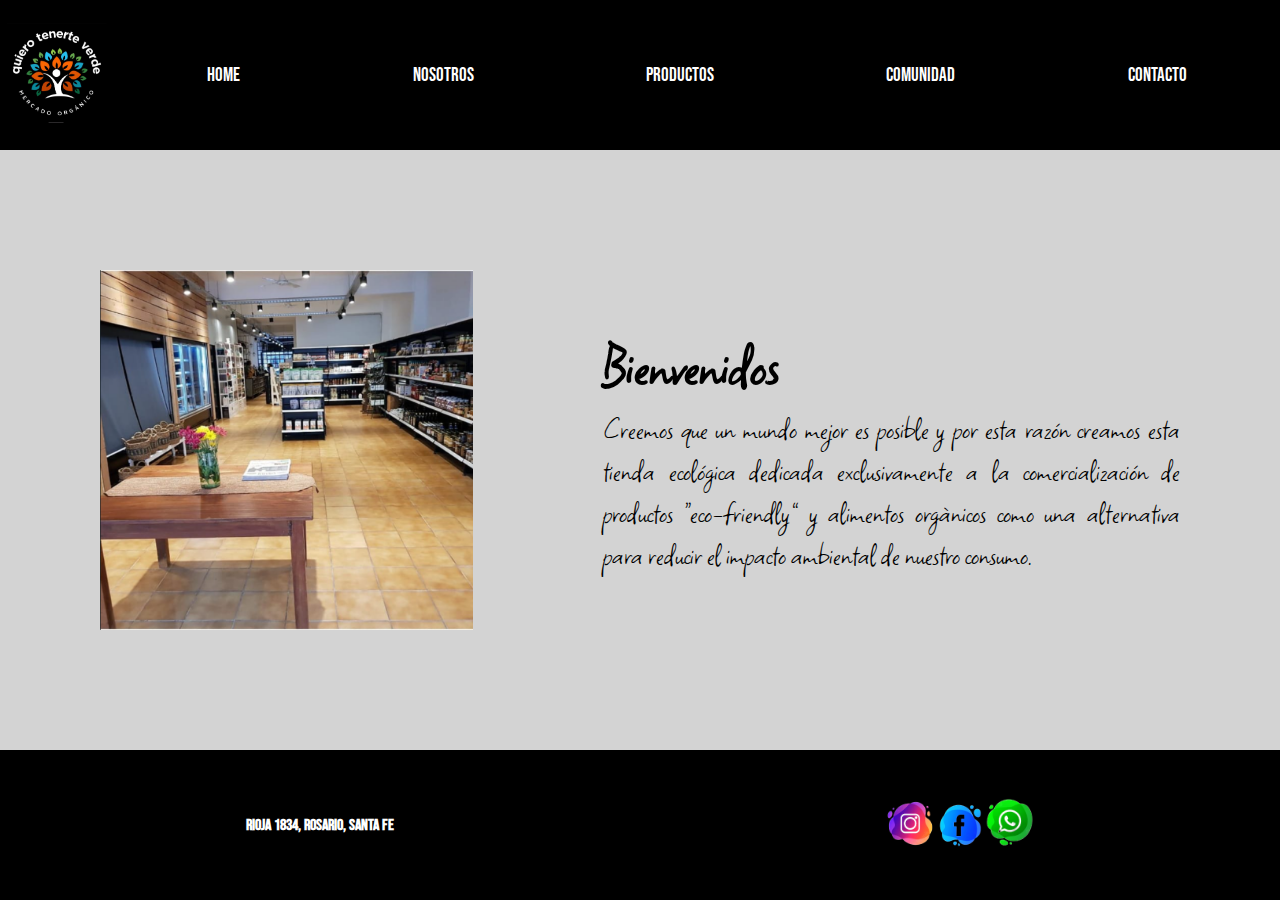
<file: Entregable_Coder_5_Joel_Chaya/index.html>
<!DOCTYPE html>
<html lang="es">
<head>
  <meta charset="UTF-8">
  <meta http-equiv="X-UA-Compatible" content="IE=edge">
  <meta name="viewport" content="width=device-width, initial-scale=1.0">
  <title>Quiero Tenerte Verde | Mercado Orgánico</title>
  <link rel = "shorcut icon" href="/assets/logo verde.png">
  <link rel="stylesheet" href="./css/styles.css">
</head>

<body class="body">
    <header class="encabezado">
         <div class="encabezado_logo">
        <a href="/index.html"><img src = "assets/logo.png"
             alt = "Nuesto Logo" 
             width="100"
             height="100"
             title="Quiero Tenerte Verde | Mercado Orgánico"> </a>
            </div>
<!-- -->
        <nav class="navbar">
            <ul class="navbar_list">
                <li><a href = "./index.html"> Home </a></li>
                <li><a href="pages/about.html">Nosotros</a></li>
                <li><a href="pages/gallery.html">Productos</a></li>
                <li><a href="pages/comunidad.html">Comunidad</a></li>
                <li><a href="pages/contact.html">Contacto</a></li>
            </ul>
        </nav>
    </header>

    <article class="articulo">
       
         
        <img class="articulo_imagen" src = "assets/local.png"
        alt = "Nuestro Local" 
        width="400"
        height="400"
        title="Quiero Tenerte Verde | Mercado Orgánico"> 
         
        <div class="articulo_texto">
        <h1 class="articulo_texto_titulo"> Bienvenidos </h1> 
        <p class="articulo_texto_parrafo">
            Creemos que un mundo mejor es posible y por esta razón creamos esta tienda ecológica dedicada exclusivamente a la comercialización de productos “eco-friendly” y alimentos orgànicos como una alternativa para reducir el impacto ambiental de nuestro consumo.
        </p>
    </div>
        
    </article>
    <footer class="pieDePagina">
        <div class="pieDePagina_texto">
            <h5> RIOJA 1834, ROSARIO, SANTA FE </h5>
        </div>
        <ul>
          <li><a href="https://www.instagram.com/quierotenerteverde/" target="_blank"> <img src = "assets/instagram icon.png"
            alt = "Instagram icon" 
            width="50"
            height="50"
            title="Quiero Tenerte Verde | Instagram"> </a></li>
          <li><a href="https://www.facebook.com/quierotenerteverdemercadoorganico/" target="_blank"><img src = "assets/facebook icon.png"
            alt = "Facebook icon" 
            width="50"
            height="50"
            title="Quiero Tenerte Verde | Facebook"> </a></li>
          <li><a href="https://api.whatsapp.com/send/?phone=543412721248&text&app_absent=0" target="_blank"><img src = "assets/Whatsapp icon.png"
            alt = "Whatsapp icon" 
            width="50"
            height="50"
            title="Quiero Tenerte Verde | Whatsapp"> </a></li>
        </ul>
 
    </footer>
</body>
</html>
</file>
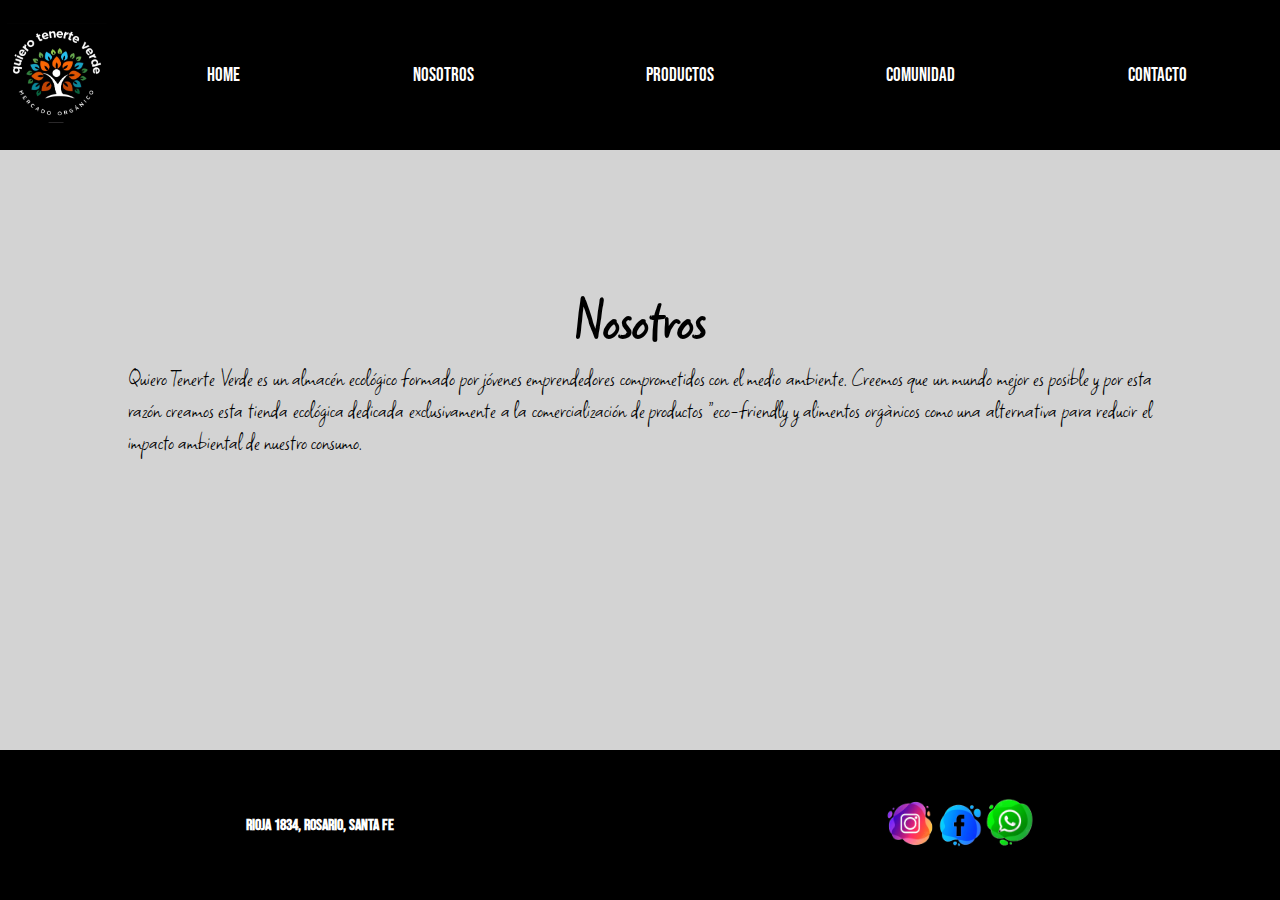
<file: Entregable_Coder_5_Joel_Chaya/pages/about.html>
<!DOCTYPE html>
<html lang="en">
<head>
    <meta charset="UTF-8">
    <meta http-equiv="X-UA-Compatible" content="IE=edge">
    <meta name="viewport" content="width=device-width, initial-scale=1.0">
    <title>Quiero Tenerte Verde | Nosotros</title>
    <link rel = "shorcut icon" href="/assets/logo verde.png">
    <link rel="stylesheet" href="../css/styles.css">
</head>
<body class="body_nosotros">
 <header class="encabezado">
    <div class="encabezado_logo">
    <a href="/index.html"><img src = "../assets/logo.png"
    alt = "Nuestro Logo" 
    width="100"
    height="100"
    title="Quiero Tenerte Verde | Mercado Orgánico"> </a>
    </div>

<nav class="navbar">
    <ul class="navbar_list">
        <li><a href = "../index.html"> Home </a></li>
        <li><a href="about.html">Nosotros</a></li>
        <li><a href="gallery.html">Productos</a></li>
        <li><a href="comunidad.html">Comunidad</a></li>
        <li><a href="contact.html">Contacto</a></li>
    </ul>
</nav>
 </header>   
 <section class="nosotros">
    <div class="nosotros_texto"> 
    <h1 class="nosotros_titulo"> Nosotros</h1>
     <article class="nosotros_parrafo">
         <p>
            Quiero Tenerte Verde es un almacén ecológico formado por jóvenes emprendedores comprometidos con el medio ambiente. Creemos que un mundo mejor es posible y por esta razón creamos esta tienda ecológica dedicada exclusivamente a la comercialización de productos “eco-friendly y alimentos orgànicos como una alternativa para reducir el impacto ambiental de nuestro consumo.
         </p>
     </article>
    </div>
 </section>
 <footer class="pieDePagina">
    
    <div class="pieDePagina_texto">
        <h5> RIOJA 1834, ROSARIO, SANTA FE </h5>
    </div>

    <ul>
      <li><a href="https://www.instagram.com/quierotenerteverde/" target="_blank"> <img src = "../assets/instagram icon.png"
        alt = "Instagram icon" 
        width="50"
        height="50"
        title="Quiero Tenerte Verde | Instagram"> </a></li>
      <li><a href="https://www.facebook.com/quierotenerteverdemercadoorganico/" target="_blank"><img src = "../assets/facebook icon.png"
        alt = "Facebook icon" 
        width="50"
        height="50"
        title="Quiero Tenerte Verde | Facebook"> </a></li>
      <li><a href="https://api.whatsapp.com/send/?phone=543412721248&text&app_absent=0" target="_blank"><img src = "../assets/Whatsapp icon.png"
        alt = "Whatsapp icon" 
        width="50"
        height="50"
        title="Quiero Tenerte Verde | Whatsapp"> </a></li>
    </ul>

</footer>
</body>
</html>
</file>
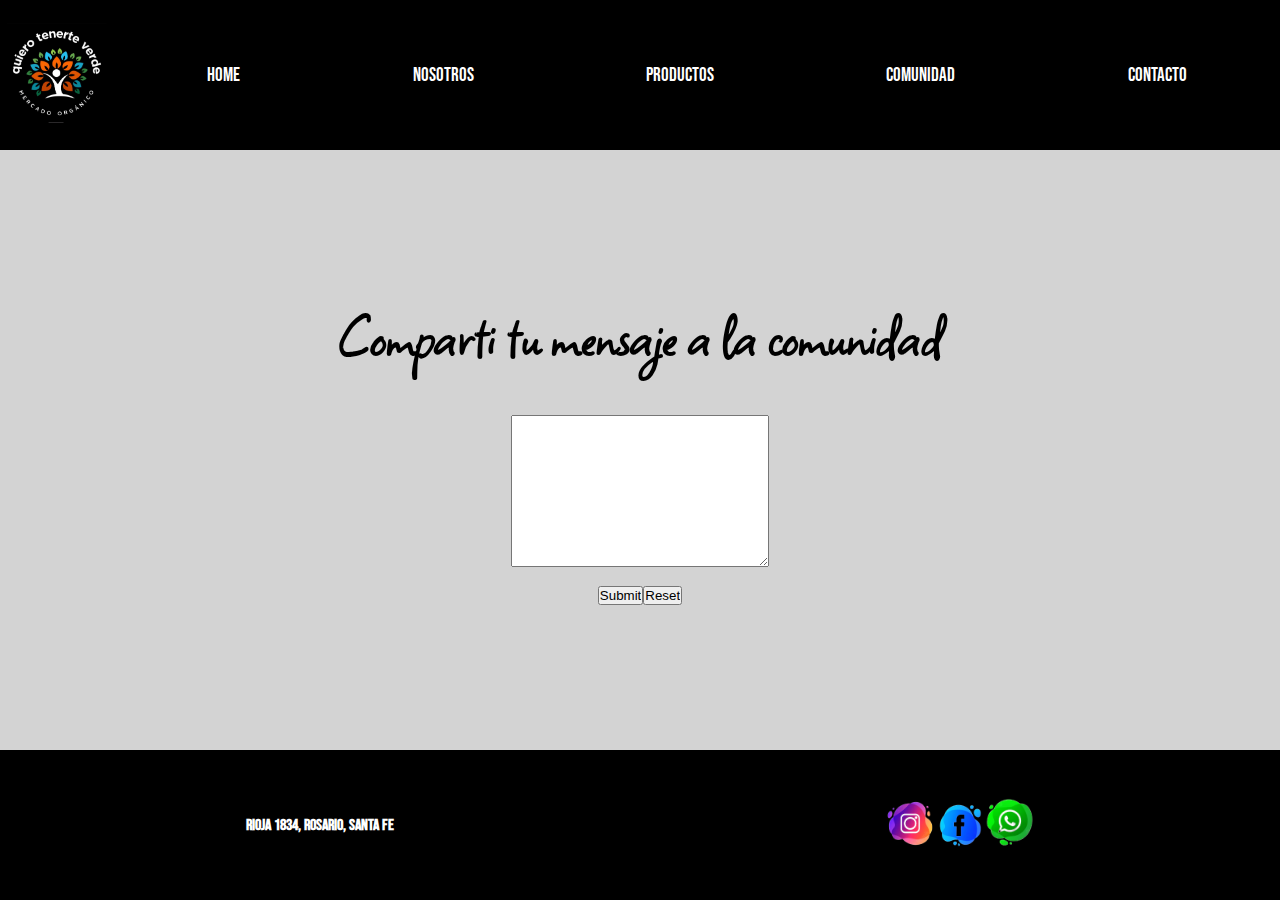
<file: Entregable_Coder_5_Joel_Chaya/pages/comunidad.html>
<!DOCTYPE html>
<html lang="en">
<head>
    <meta charset="UTF-8">
    <meta http-equiv="X-UA-Compatible" content="IE=edge">
    <title>Quiero Tenerte Verde | Comunidad</title>
    <link rel = "shorcut icon" href="../assets/logo verde.png">
    <link rel="stylesheet" href="../css/styles.css">
</head>
<body class="body_comunidad">
    <header class="encabezado">
    <a class="encabezado_logo" href="/index.html"><img src = "../assets/logo.png"
        alt = "Nuesto Logo" 
        width="100"
        height="100"
        title="Quiero Tenerte Verde | Mercado Orgánico"> </a>
    
    <nav class="navbar">
        <ul class="navbar_list">
            <li><a href = "../index.html"> Home </a></li>
            <li><a href="about.html">Nosotros</a></li>
            <li><a href="gallery.html">Productos</a></li>
            <li><a href="comunidad.html">Comunidad</a></li>
            <li><a href="contact.html">Contacto</a></li>
        </ul>
    </nav> 
</header>

<section class = "comunidad">

    <h1 class = "comunidad_texto"> Comparti tu mensaje a la comunidad </h1>

    <form class = "comunidad_formulario">
          <textarea id="consulta" rows="10" cols="30"></textarea>
          <br />
          <div class="botones">
          <input type="submit" />
          <input type="reset" />
        </div>
    </form>

</section>

<footer class="pieDePagina">
    
    <div class="pieDePagina_texto">
        <h5> RIOJA 1834, ROSARIO, SANTA FE </h5>
    </div>
    
    <ul>
      <li><a href="https://www.instagram.com/quierotenerteverde/" target="_blank"> <img src = "../assets/instagram icon.png"
        alt = "Instagram icon" 
        width="50"
        height="50"
        title="Quiero Tenerte Verde | Instagram"> </a></li>
      <li><a href="https://www.facebook.com/quierotenerteverdemercadoorganico/" target="_blank"><img src = "../assets/facebook icon.png"
        alt = "Facebook icon" 
        width="50"
        height="50"
        title="Quiero Tenerte Verde | Facebook"> </a></li>
      <li><a href="https://api.whatsapp.com/send/?phone=543412721248&text&app_absent=0" target="_blank"><img src = "../assets/Whatsapp icon.png"
        alt = "Whatsapp icon" 
        width="50"
        height="50"
        title="Quiero Tenerte Verde | Whatsapp"> </a></li>
    </ul>
   

</footer> 
</body>
</html>
</file>
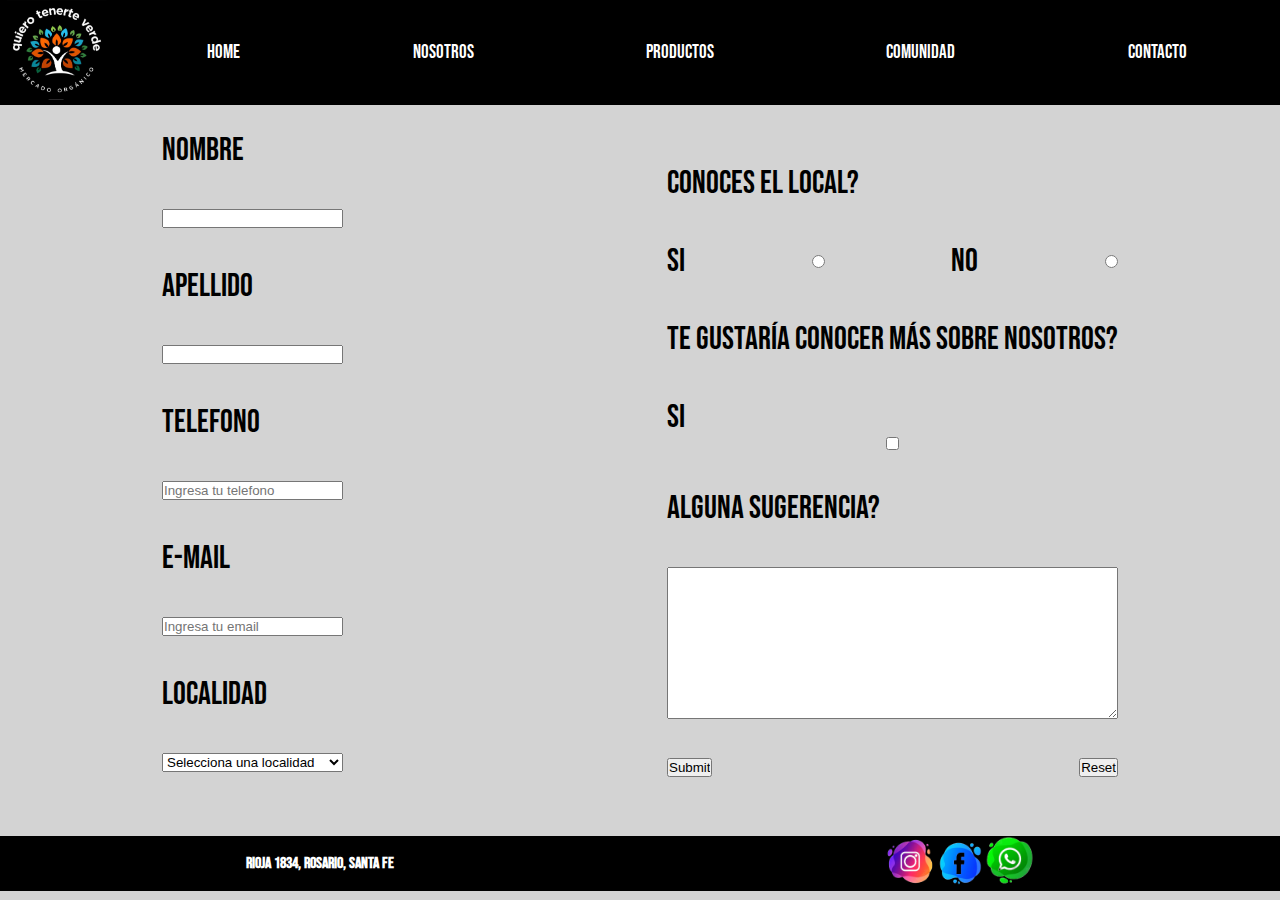
<file: Entregable_Coder_5_Joel_Chaya/pages/contact.html>
<!DOCTYPE html>
<html lang="en">
<head>
    <meta charset="UTF-8">
    <meta http-equiv="X-UA-Compatible" content="IE=edge">
    <meta name="viewport" content="width=device-width, initial-scale=1.0">
    <title>Quiero Tenerte Verde | Contacto</title>
    <link rel = "shorcut icon" href="../assets/logo verde.png"> 
    <link rel="stylesheet" href="../css/styles.css">
</head>
<body class="body_contacto">
    <header class="encabezado">
      <div class="encabezado_logo">
        <a href="/index.html"><img src = "../assets/logo.png"
        alt = "Nuestro Logo" 
        width="100"
        height="100"
        title="Quiero Tenerte Verde | Mercado Orgánico"> </a>
        </div>
    
    <nav class="navbar">
        <ul class="navbar_list">
          <li><a href = "../index.html"> Home </a></li>
          <li><a href="about.html">Nosotros</a></li>
          <li><a href="gallery.html">Productos</a></li>
          <li><a href="comunidad.html">Comunidad</a></li>
          <li><a href="contact.html">Contacto</a></li>
        </ul>
    </nav>
     </header>  

     <section class="contacto">
        <form class="contacto_columnas">
          <div class="contacto_columnaIzq">
          <label for="nombre">
            Nombre
          </label>
          <br />
          <input type="text" id="nombre" />
          <br />
          <label for="apellido">
            Apellido
          </label>
          <br />
          <input type="text" id="apellido" />
          <br />
          <label for="telefono">
            Telefono
          </label>
          <br />
          <input type="tel" id="telefono" placeholder="Ingresa tu telefono" maxlength="10" />
          <br />
          <label for="mail">
            e-mail
          </label>
          <br />
          <input type="email" id="mail" placeholder="Ingresa tu email" />
          <br />
          <label>
            Localidad
          </label>
          <br />
          <select>
            <option selected="selected">Selecciona una localidad</option>
            <option>Rosario</option>
            <option>Cordoba</option>
            <option>Buenos Aires</option>
          </select>
          <br />
        </div>

        <div class="contacto_columnaDer">
          <label>
            Conoces el local?
          </label>
          <br />
          <div class="botones">
          <span>Si</span>
          <input type="radio" name="opcion" value="Si" />
          <span>No</span>
          <input type="radio" name="opcion" value="No" />
        </div>
          <br />
          <label>
            Te gustaría conocer más sobre nosotros?
          </label>
          <br />
          <span>Si</span>
          <input type="checkbox" name="aceptar" />
          <br />
          <label for="comentarios">
            Alguna sugerencia?
          </label>
          <br />
          <textarea id="consulta" rows="10" cols="30"></textarea>
          <br />
          <div class="botones">
          <input type="submit" />
          <input type="reset" />
        </div>
        </div>
        </form>
      </section>

      <footer class="pieDePagina">
        <div class="pieDePagina_texto">
          <h5> RIOJA 1834, ROSARIO, SANTA FE </h5>
      </div>

        <ul>
          <li><a href="https://www.instagram.com/quierotenerteverde/" target="_blank"> <img src = "../assets/instagram icon.png"
            alt = "Instagram icon" 
            width="50"
            height="50"
            title="Quiero Tenerte Verde | Instagram"> </a></li>
          <li><a href="https://www.facebook.com/quierotenerteverdemercadoorganico/" target="_blank"><img src = "../assets/facebook icon.png"
            alt = "Facebook icon" 
            width="50"
            height="50"
            title="Quiero Tenerte Verde | Facebook"> </a></li>
          <li><a href="https://api.whatsapp.com/send/?phone=543412721248&text&app_absent=0" target="_blank"><img src = "../assets/Whatsapp icon.png"
            alt = "Whatsapp icon" 
            width="50"
            height="50"
            title="Quiero Tenerte Verde | Whatsapp"> </a></li>
        </ul>
 
    </footer> 
</body>
</html>
</file>
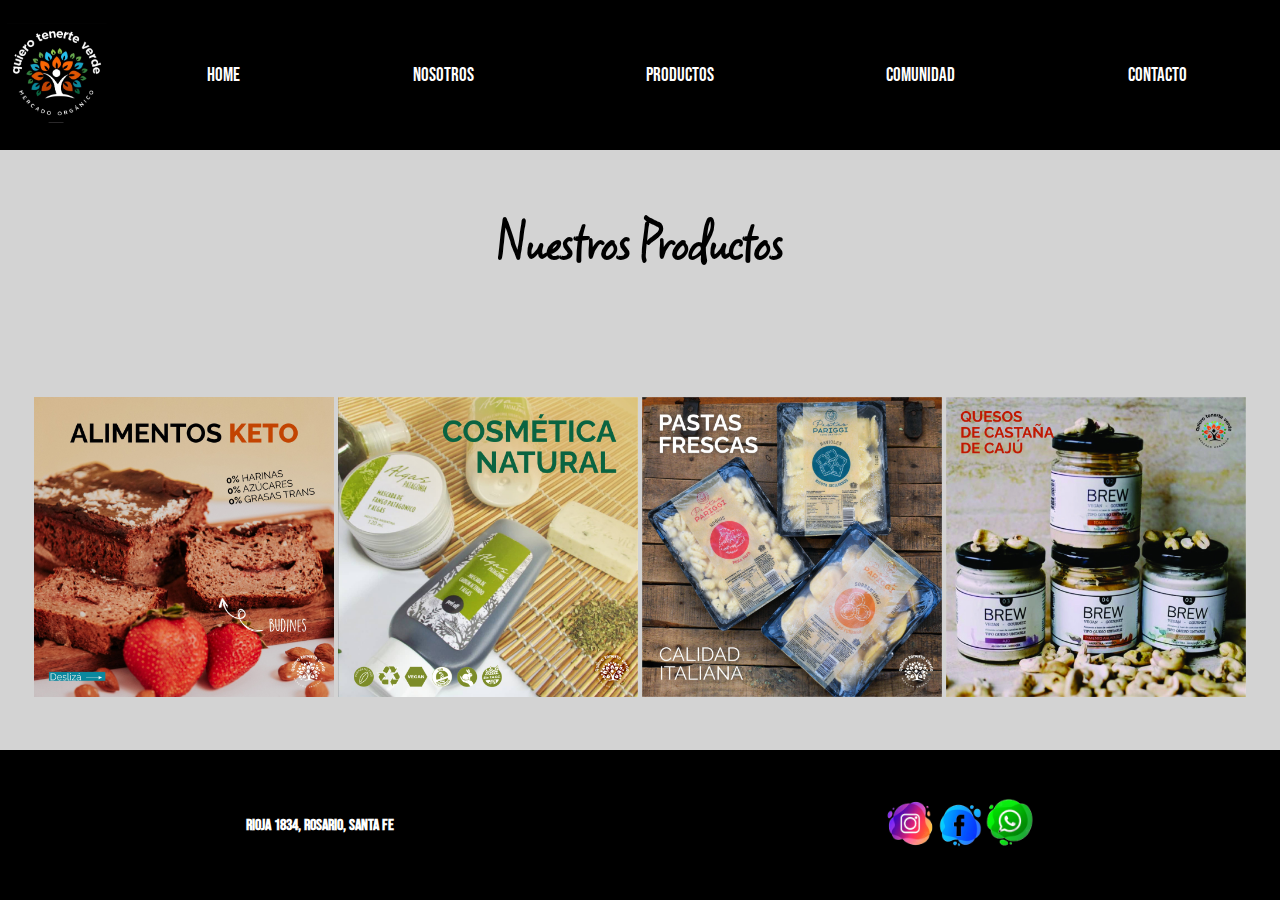
<file: Entregable_Coder_5_Joel_Chaya/pages/gallery.html>
<!DOCTYPE html>
<html lang="en">
<head>
    <meta charset="UTF-8">
    <meta http-equiv="X-UA-Compatible" content="IE=edge">
    <meta name="viewport" content="width=device-width, initial-scale=1.0">
    <title>Quiero Tenerte Verde | Productos</title>
    <link rel = "shorcut icon" href="/assets/logo verde.png">
    <link rel="stylesheet" href="../css/styles.css">
</head>
<body class="body_productos">
    <header class="encabezado">
        <a class="encabezado_logo" href="/index.html"><img src = "../assets/logo.png"
            alt = "Nuesto Logo" 
            width="100"
            height="100"
            title="Quiero Tenerte Verde | Mercado Orgánico"> </a>
    
        <nav class="navbar">
        <ul class="navbar_list">
            <li><a href = "../index.html"> Home </a></li>
            <li><a href="about.html">Nosotros</a></li>
            <li><a href="gallery.html">Productos</a></li>
            <li><a href="comunidad.html">Comunidad</a></li>
            <li><a href="contact.html">Contacto</a></li>
        </ul>
    </nav>
     </header> 

    <section class="productos">
        <h1 class="productos_titulo">
            Nuestros Productos
        </h1>

        <div class="productos_fotos">
            <img src = "../assets/Alimentos keto.jpeg" class="productos_img"
            alt = "Alimentos keto" 
            width="300"
            height="300"
            title="Quiero Tenerte Verde | Alimentos keto"> 

            <img src = "../assets/Cosmetica natural.jpeg" class="productos_img"
            alt = "Cosmetica natural" 
            width="300"
            height="300"
            title="Quiero Tenerte Verde | Cosmetica natural"> 

            <img src = "../assets/pastas frescas.jpeg" class="productos_img"
            alt = "Pastas frescas" 
            width="300"
            height="300"
            title="Quiero Tenerte Verde | Pastas frescas"> 

            <img src = "../assets/quesos.jpeg" class="productos_img"
            alt = "Quesos" 
            width="300"
            height="300"
            title="Quiero Tenerte Verde | Quesos"> 

        </div>
    </section>

     <footer class="pieDePagina">

        <div class="pieDePagina_texto">
            <h5> RIOJA 1834, ROSARIO, SANTA FE </h5>
        </div>
    
        <ul>
          <li><a href="https://www.instagram.com/quierotenerteverde/" target="_blank"> <img src = "../assets/instagram icon.png"
            alt = "Instagram icon" 
            width="50"
            height="50"
            title="Quiero Tenerte Verde | Instagram"> </a></li>
          <li><a href="https://www.facebook.com/quierotenerteverdemercadoorganico/" target="_blank"><img src = "../assets/facebook icon.png"
            alt = "Facebook icon" 
            width="50"
            height="50"
            title="Quiero Tenerte Verde | Facebook"> </a></li>
          <li><a href="https://api.whatsapp.com/send/?phone=543412721248&text&app_absent=0" target="_blank"><img src = "../assets/Whatsapp icon.png"
            alt = "Whatsapp icon" 
            width="50"
            height="50"
            title="Quiero Tenerte Verde | Whatsapp"> </a></li>
        </ul>

    </footer> 
</body>
</html>
</file>
<file: Entregable_Coder_5_Joel_Chaya/css/styles.css>
@import url("https://cdn.jsdelivr.net/npm/bootstrap-icons@1.8.3/font/bootstrap-icons.css");
@import url('https://fonts.googleapis.com/css2?family=Bebas+Neue&family=Square+Peg&display=swap');


*{
    margin: 0;
    padding: 0;
    box-sizing: border-box;
}

@media screen and (max-width: 1200px) {
    .body{
        display: grid;
        grid-template-areas: 
        "encabezado"
        "articulo"
        "footer";
        /*grid-template-columns: 0.5fr 2fr 0.5fr;*/
        width: 100%;
    }

    .body_nosotros{
        display: grid;
        grid-template-areas: 
        "encabezado"
        "nosotros"
        "footer";
        grid-template-columns: 0.5fr 2fr 0.5fr;
        width: 100%;
    }

    .body_comunidad{
        display: grid;
        grid-template-areas: 
        "encabezado"
        "comunidad"
        "footer";
        grid-template-rows: 0.5fr 2fr 0.5fr;
        width: 100%;
    }

    .body_contacto{
        display: grid;
        grid-template-areas: 
        "encabezado"
        "contacto"
        "footer";
        grid-template-rows: 0.5fr 2fr 0.5fr;
        width: 100%;
        height: 100vh;
    }

       .body_productos{
        display: grid;
        grid-template-areas: 
        "encabezado"
        "productos"
        "footer";
        grid-template-rows: 0.5fr 2fr 0.5fr;
        width: 100%;
        height: 100vh;
    }

    .articulo{
        flex-direction: column;
        justify-content: space-around;
        background-image: url(../assets/local.png);
        background-color: transparent;
        background-position: center center;
        background-repeat: no-repeat;
        /*background-attachment: fixed;*/
        background-size: cover;
        width: 100%;
    }

    .articulo_imagen{
        display: none;
    }

    .articulo_texto{
        margin: 10%;
    }

    .nosotros{
        flex-direction: column;
        justify-content: space-around;
        background-image: url(../assets/local.png);
        background-color: transparent;
        background-position: center center;
        background-repeat: no-repeat;
        /*background-attachment: fixed;*/
        background-size: cover;
        width: 100%;
        display: flex;
        justify-content: space-around;
        align-items:center;
    }
    
    .encabezado{
        /*margin-top: 10%;;*/
        background-color: black;
        font-family: 'Bebas Neue';
        grid-area: encabezado;
        display: flex;  
        flex-direction: column;
        justify-content: space-around;
        align-items: center; 
        width: 100%;
        height: 100%;
       
    }

    .navbar{
        list-style: none;
    }

    .navbar_list{
        width: 100%;
        display: flex;
        flex-direction: column;
        justify-content: center;
        align-items: center; 
 
    }

    .navbar_list a{
        border: 1px solid white;
        display: flex;
        justify-content: space-around;
        align-items: center; 
        width: 100vw;
    }

    .comunidad_texto{
        font-size: 2rem;
    }

    .contacto{
        display: flex;
        flex-direction: column;
        justify-content: space-around;
        align-content: center;
        align-items: center;
        font-size: 1.2rem;
        margin-top: 5%;
        margin-bottom: 5%;
    }

    .productos{
        display: flex;
        flex-direction: column;
        justify-content: space-around;
        align-content: center;
        align-items: center;
        margin-top: 5%;
        margin-bottom: 5%;
    }

    .productos_fotos{
        display: flex;
        flex-direction: column;
        justify-content: space-around;
        align-content: center;
        align-items: center;
    }


}

@media screen and (min-width: 1200px) {

.body{
    display: grid;
    grid-template-areas: 
    "encabezado encabezado"
    "articulo articulo"
    "footer footer";
    grid-template-rows: 0.5fr 2fr 0.5fr;
}

.body_nosotros{
    display: grid;
    grid-template-areas: 
    "encabezado encabezado"
    "nosotros nosotros"
    "footer footer";
    grid-template-rows: 0.5fr 2fr 0.5fr;
}

.body_comunidad{
    display: grid;
    grid-template-areas: 
    "encabezado encabezado"
    "comunidad comunidad"
    "footer footer";
    grid-template-rows: 0.5fr 2fr 0.5fr;
}

.body_contacto{
    display: grid;
    grid-template-areas: 
    "encabezado encabezado"
    "contacto contacto"
    "footer footer";
    grid-template-rows: 0.5fr 2fr 0.5fr;
}

.body_productos{
    display: grid;
    grid-template-areas: 
    "encabezado encabezado"
    "productos productos"
    "footer footer";
    grid-template-rows: 0.5fr 2fr 0.5fr;
}

.contacto{
    font-size: 2rem;
    margin-top: 2%;
    margin-bottom: 2%;
}

.contacto_columnas{
    display: flex;
    flex-direction: row;
    justify-content: space-around;
    align-content: center;
    align-items: center;

}

.contacto_columnaIzq{
    display: flex;
    flex-direction: column;
}

.contacto_columnaDer{
    display: flex;
    flex-direction: column;
}


.encabezado{
   
    background-color: black;
    font-family: 'Bebas Neue';
    grid-area: encabezado;
    display: flex;  
    justify-content: space-around;
    align-items: center; 
    width: 100%;
    height: 100%;
  
}

.navbar{
    width: 90%;
    justify-content: right;
}

.navbar_list{
list-style: none;   
display: flex;
justify-content: space-around;
font-size: 1.2rem;
color: white;
}

.encabezado_logo{
    grid-area: encabezado_logo;
}

/*.articulo{
    display: flex;
    justify-content: space-around;
    align-items: center;
}*/

.articulo_imagen{
    grid-area: articulo_imagen;
    width: 48%;
    margin-top: 30px;
    margin-bottom: 30px;
    margin-right: 30px;
    padding-left: 100px;
    padding-right: 100px;
    padding-top: 20px;
    padding-bottom: 20px;
}

.articulo_texto{
    grid-area: articulo_texto;
    display: flex;
    flex-direction: column;
    width: 50%;
    margin-right: 100px;
    margin-top: 50px;
    margin-bottom: 50px;
}

.articulo_texto_titulo{
    font-size: 4rem;
    text-align: left;
}

.articulo_texto_parrafo{
    font-size: 2rem;
    text-align: justify;
}

.pieDePagina{
    display: flex;
    justify-content: space-around;
}

.comunidad_texto{
    font-size: 4rem;
}

.productos{
    display: flex;
    flex-direction: column;
    justify-content: space-around;
    text-align: center;
    align-items: center;
    align-content: center;
    row-gap: 1rem;
}


}

.navbar_list a{
    list-style: none;
    text-decoration: none;
    color: white;
}

.navbar_list a:hover{
    list-style: none;
    text-decoration: none;
    color: grey;
}

.body{
    background-color: lightgray;
    grid-area: body;
    height: 100vh;
    width: 100vw;
    animation-name: animate__bounceIn;
    animation-duration: 1000ms;
    
}

.body_nosotros{
    background-color: lightgray;
    grid-area: body;
    height: 100vh;
    width: 100vw;
    
}

.body_comunidad{
    background-color: lightgray;
    grid-area: body;
    height: 100vh;
    width: 100vw;
    
}

.body_contacto{
    background-color: lightgray;
    grid-area: body;
    height: 100vh;
    width: 100vw;
    
}

.body_productos{
    background-color: lightgray;
    grid-area: body;
    height: 100vh;
    width: 100vw;
    
}

.articulo{
    font-family: 'Square Peg', cursive;
    grid-area: articulo;
    width: 100%;
    display: flex;
    justify-content: space-around;
    align-items: center;
}

.pieDePagina{
    height:100%;
    width: 100%;
    grid-area: footer;
    background-color: black;
    align-items: center;
    font-family: 'Bebas Neue', cursive;
}

.pieDePagina ul{
    list-style: none;
    display: flex;
    justify-content: space-around;
}

.pieDePagina_texto{
    text-align: center;
    color: white;
    font-size: 1.2rem;
}

.nosotros{
    grid-area: nosotros;
}

.nosotros_texto{
    font-family: 'Square Peg', cursive;
    width: 100vw;
    display: flex;
    flex-direction: column;
    justify-content: space-around;
    align-items:center;
    text-align: justify;
    padding: 10%;
}

.nosotros_titulo{
    font-size: 4rem;
    text-align: center;
}

.nosotros_parrafo{
    font-size: 1.5rem;
    text-align: justify;
}

.comunidad{
    grid-area: comunidad;
    font-family: 'Square Peg', cursive;
    width: 100vw;
    display: flex;
    flex-direction: column;
    justify-content: space-around;
    align-items:center;
    align-content: center;
    text-align: justify;
    padding: 10%;
}


.comunidad_formulario{
    display: flex;
    flex-direction: column;
    align-items: center;
    font-family: 'Bebas Neue', cursive;   
}

.botones{
    display: flex;
    flex-direction: row;
    align-items: center;
    align-content: center;
    justify-content: space-between;
}

.contacto{
    
    font-family: 'Bebas Neue', cursive;  
    width: 100vw;

}

.productos{
    grid-area: productos;
}

.productos_titulo{
    font-size: 4rem;
    font-family: 'Square Peg', cursive;
}
</file>
